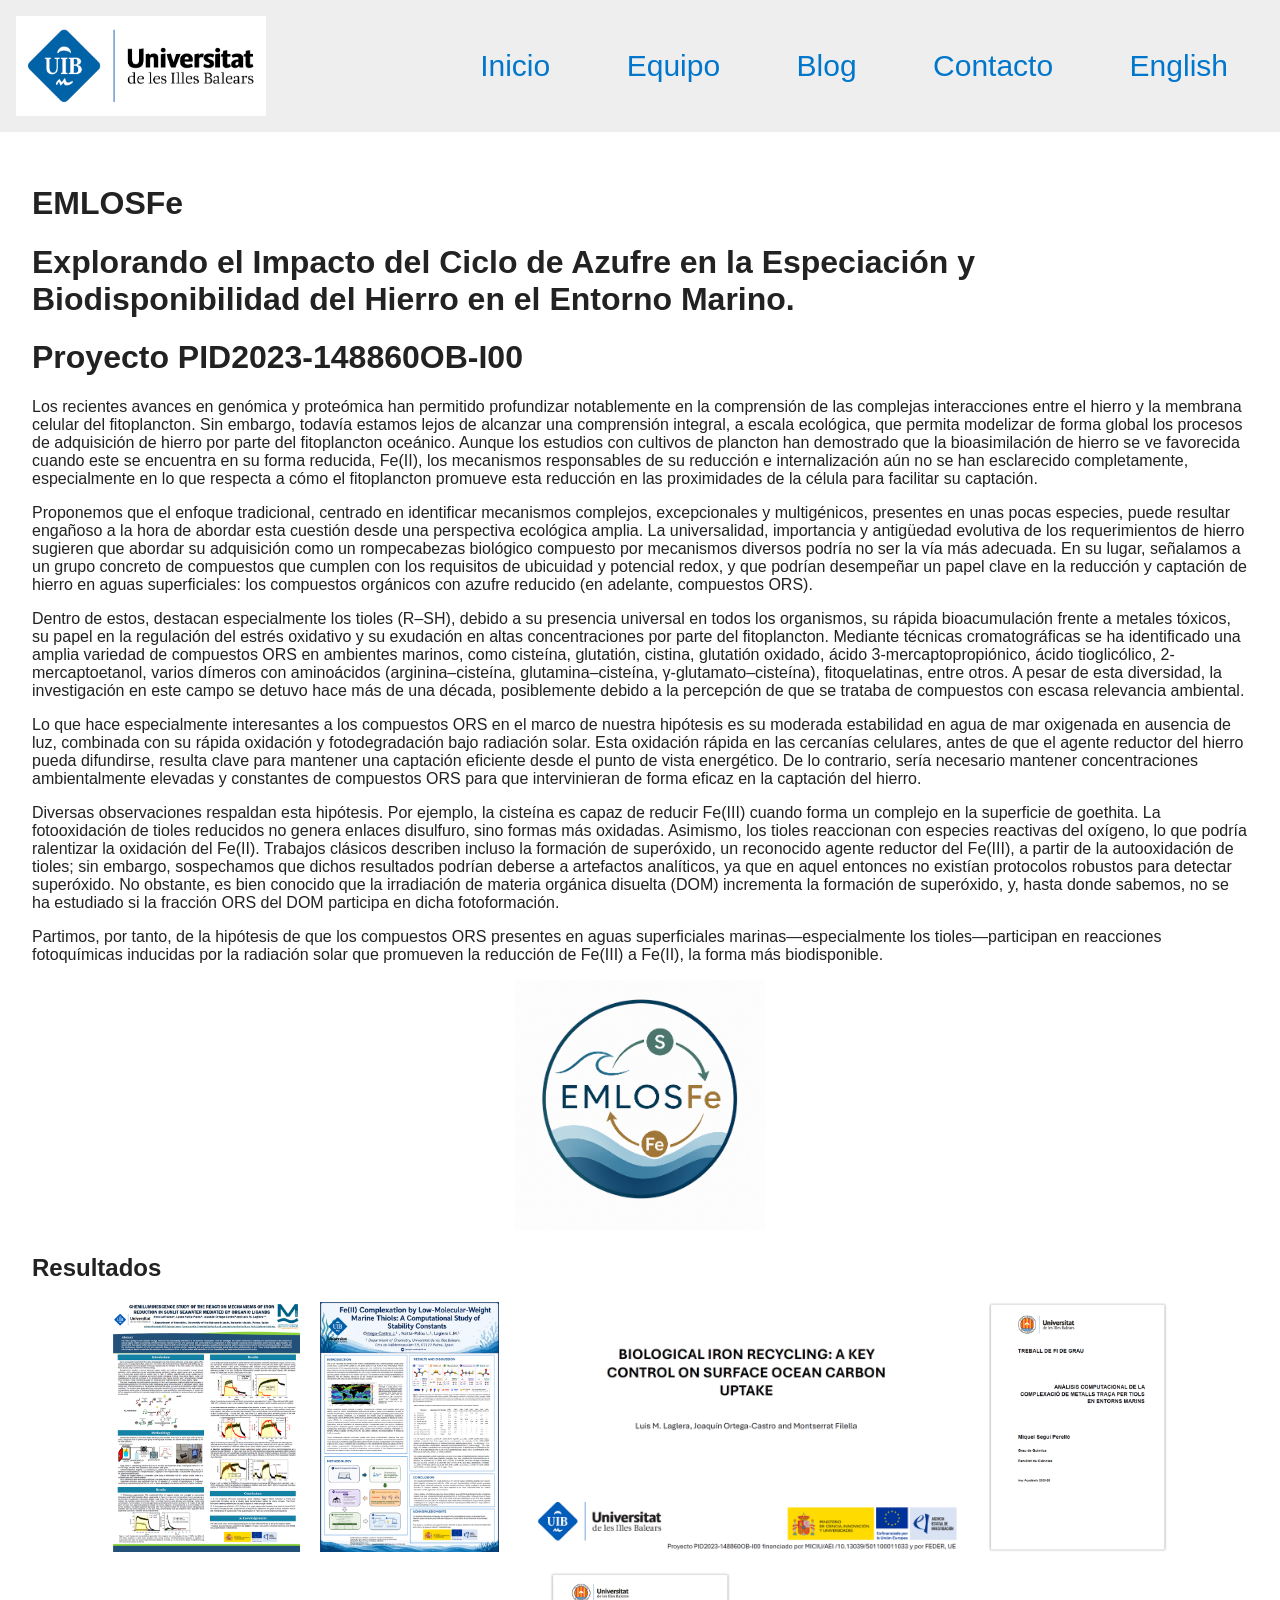
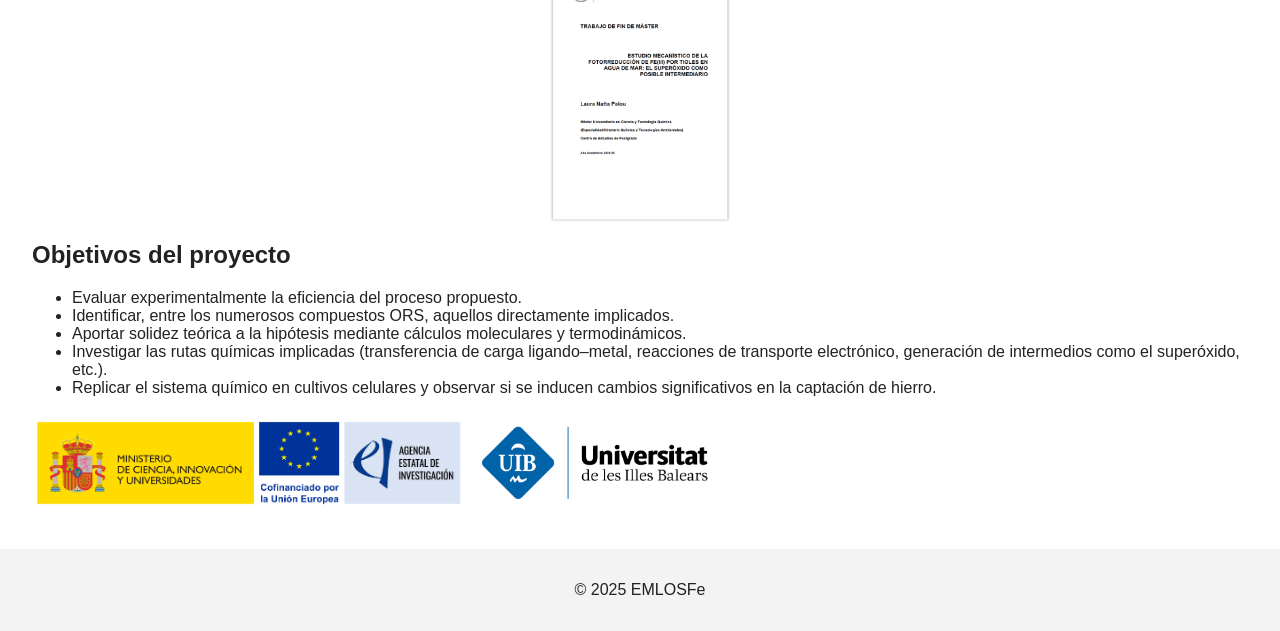
<file: index.html>
<!DOCTYPE html>
<html lang="es">
<head>
  <meta charset="UTF-8" />
  <title>EMLOSFe - Inicio</title>
  <link rel="stylesheet" href="css/style.css" />
</head>
<body>
  <header>
    <img src="images/logo-uib.png" alt="Logo UIB" height="100" />
    <nav>
      <a href="index.html">Inicio</a>
      <a href="equipo.html">Equipo</a>
      <a href="blog.html">Blog</a>
      <a href="contacto.html">Contacto</a>
      <a href="home.html">English</a>
    </nav>
  </header>
  <main>
    <h1>EMLOSFe</h1>
    <h1>Explorando el Impacto del Ciclo de Azufre en la Especiación y Biodisponibilidad del Hierro en el Entorno Marino. </h1>
    <h1>Proyecto PID2023-148860OB-I00 </h1>
    <body>

  <p>Los recientes avances en genómica y proteómica han permitido profundizar notablemente en la comprensión de las complejas interacciones entre el hierro y la membrana celular del fitoplancton. Sin embargo, todavía estamos lejos de alcanzar una comprensión integral, a escala ecológica, que permita modelizar de forma global los procesos de adquisición de hierro por parte del fitoplancton oceánico. Aunque los estudios con cultivos de plancton han demostrado que la bioasimilación de hierro se ve favorecida cuando este se encuentra en su forma reducida, Fe(II), los mecanismos responsables de su reducción e internalización aún no se han esclarecido completamente, especialmente en lo que respecta a cómo el fitoplancton promueve esta reducción en las proximidades de la célula para facilitar su captación.</p>

  <p>Proponemos que el enfoque tradicional, centrado en identificar mecanismos complejos, excepcionales y multigénicos, presentes en unas pocas especies, puede resultar engañoso a la hora de abordar esta cuestión desde una perspectiva ecológica amplia. La universalidad, importancia y antigüedad evolutiva de los requerimientos de hierro sugieren que abordar su adquisición como un rompecabezas biológico compuesto por mecanismos diversos podría no ser la vía más adecuada. En su lugar, señalamos a un grupo concreto de compuestos que cumplen con los requisitos de ubicuidad y potencial redox, y que podrían desempeñar un papel clave en la reducción y captación de hierro en aguas superficiales: los compuestos orgánicos con azufre reducido (en adelante, compuestos ORS).</p>

  <p>Dentro de estos, destacan especialmente los tioles (R–SH), debido a su presencia universal en todos los organismos, su rápida bioacumulación frente a metales tóxicos, su papel en la regulación del estrés oxidativo y su exudación en altas concentraciones por parte del fitoplancton. Mediante técnicas cromatográficas se ha identificado una amplia variedad de compuestos ORS en ambientes marinos, como cisteína, glutatión, cistina, glutatión oxidado, ácido 3-mercaptopropiónico, ácido tioglicólico, 2-mercaptoetanol, varios dímeros con aminoácidos (arginina–cisteína, glutamina–cisteína, γ-glutamato–cisteína), fitoquelatinas, entre otros. A pesar de esta diversidad, la investigación en este campo se detuvo hace más de una década, posiblemente debido a la percepción de que se trataba de compuestos con escasa relevancia ambiental.</p>

  <p>Lo que hace especialmente interesantes a los compuestos ORS en el marco de nuestra hipótesis es su moderada estabilidad en agua de mar oxigenada en ausencia de luz, combinada con su rápida oxidación y fotodegradación bajo radiación solar. Esta oxidación rápida en las cercanías celulares, antes de que el agente reductor del hierro pueda difundirse, resulta clave para mantener una captación eficiente desde el punto de vista energético. De lo contrario, sería necesario mantener concentraciones ambientalmente elevadas y constantes de compuestos ORS para que intervinieran de forma eficaz en la captación del hierro.</p>

  <p>Diversas observaciones respaldan esta hipótesis. Por ejemplo, la cisteína es capaz de reducir Fe(III) cuando forma un complejo en la superficie de goethita. La fotooxidación de tioles reducidos no genera enlaces disulfuro, sino formas más oxidadas. Asimismo, los tioles reaccionan con especies reactivas del oxígeno, lo que podría ralentizar la oxidación del Fe(II). Trabajos clásicos describen incluso la formación de superóxido, un reconocido agente reductor del Fe(III), a partir de la autooxidación de tioles; sin embargo, sospechamos que dichos resultados podrían deberse a artefactos analíticos, ya que en aquel entonces no existían protocolos robustos para detectar superóxido. No obstante, es bien conocido que la irradiación de materia orgánica disuelta (DOM) incrementa la formación de superóxido, y, hasta donde sabemos, no se ha estudiado si la fracción ORS del DOM participa en dicha fotoformación.</p>

  <p>Partimos, por tanto, de la hipótesis de que los compuestos ORS presentes en aguas superficiales marinas—especialmente los tioles—participan en reacciones fotoquímicas inducidas por la radiación solar que promueven la reducción de Fe(III) a Fe(II), la forma más biodisponible.</p>

      <div style="text-align: center;">
     <img src="images/Logo.png" alt="Logo EMLOSFe" height="250" />
     </div>
      
 <h2>Resultados</h2> 
 <ul>
 </ul>

  <div style="display: flex; justify-content: center; gap: 20px; align-items: center; flex-wrap: wrap;">
  <img src="images/PosterCadiz.PNG" alt="Poster Cadiz Junio 2026" height="250">
  <img src="images/ESPA2026.PNG" alt="Poster Salamanca Junio 2026" height="250">
  <img src="images/CHARLACADIZ2.PNG" alt="Charla Cadiz Junio 2026" height="250">
  <img src="images/TFGMiquel2.PNG" alt="TFG Febrero 2026" height="250">
  <img src="images/TFMLaura2.PNG" alt="TFM Julio 2026" height="250">
   </div>
      
  <h2>Objetivos del proyecto</h2>
  <ul>
    <li>Evaluar experimentalmente la eficiencia del proceso propuesto.</li>
    <li>Identificar, entre los numerosos compuestos ORS, aquellos directamente implicados.</li>
    <li>Aportar solidez teórica a la hipótesis mediante cálculos moleculares y termodinámicos.</li>
    <li>Investigar las rutas químicas implicadas (transferencia de carga ligando–metal, reacciones de transporte electrónico, generación de intermedios como el superóxido, etc.).</li>
    <li>Replicar el sistema químico en cultivos celulares y observar si se inducen cambios significativos en la captación de hierro.</li>
  </ul>

</body>
    <img src="images/miciu-cofinanciadoUE-aei.png" alt="Logo UIB" height="100" />
    <img src="images/logo-uib.png" alt="Logo UIB" height="100" />
  </main>
  <footer>
    <p>© 2025 EMLOSFe</p>
  </footer>
</body>
</html>
</file>
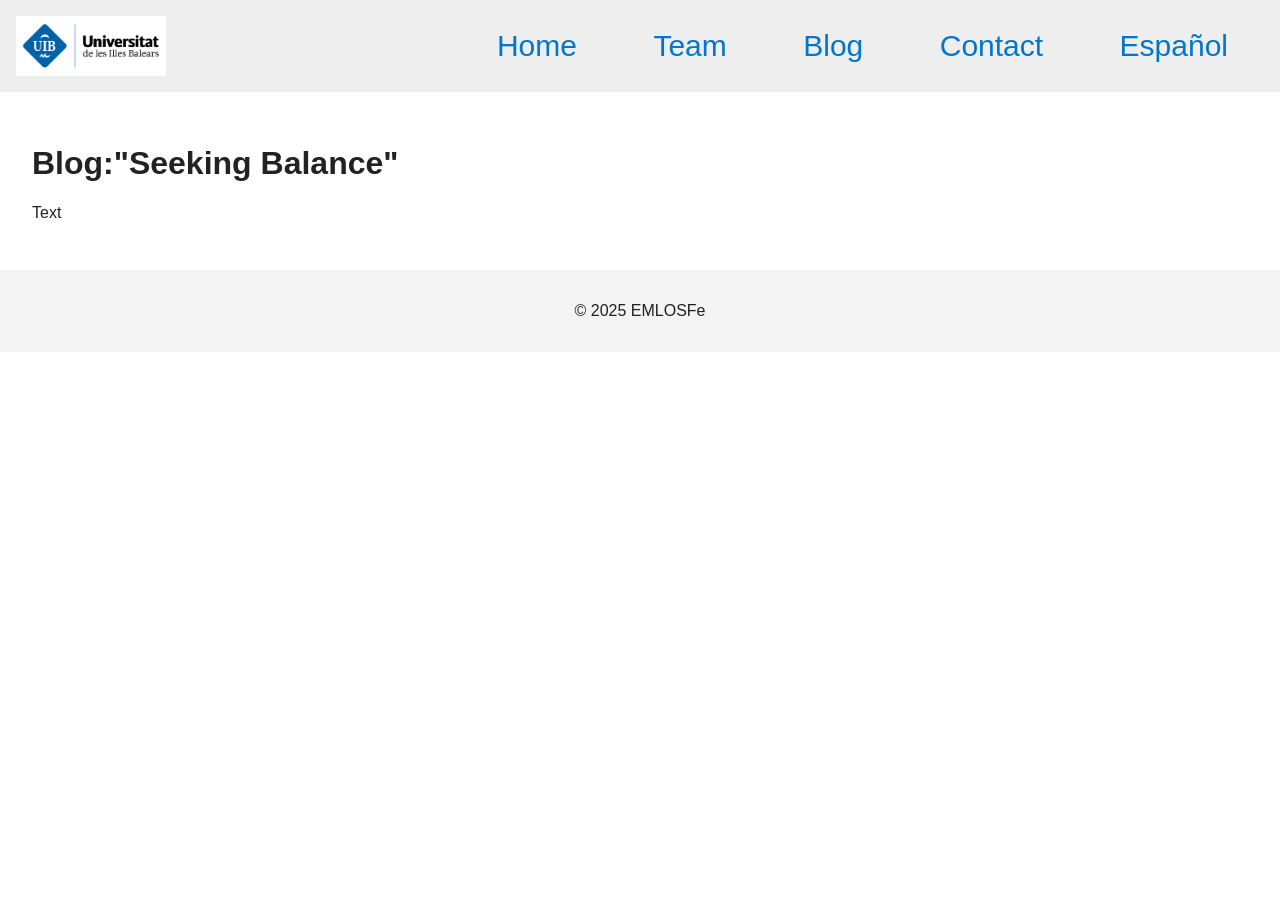
<file: blog-en.html>
<!DOCTYPE html>
<html lang="es">
<head>
  <meta charset="UTF-8" />
  <title>EMLOSFe - Inicio</title>
  <link rel="stylesheet" href="css/style.css" />
</head>
<body>
  <header>
    <img src="images/logo-uib.png" alt="Logo UIB" height="60" />
    <nav>
      <a href="home.html">Home</a>
      <a href="team.html">Team</a>
      <a href="blog-en.html">Blog</a>
      <a href="contact.html">Contact</a>
      <a href="blog.html">Español</a>
    </nav>
  </header>
  <main>
    <h1>Blog:"Seeking Balance" </h1>
    <p>Text </p>
  </main>
  <footer>
    <p>© 2025 EMLOSFe</p>
  </footer>
</body>
</html>
</file>
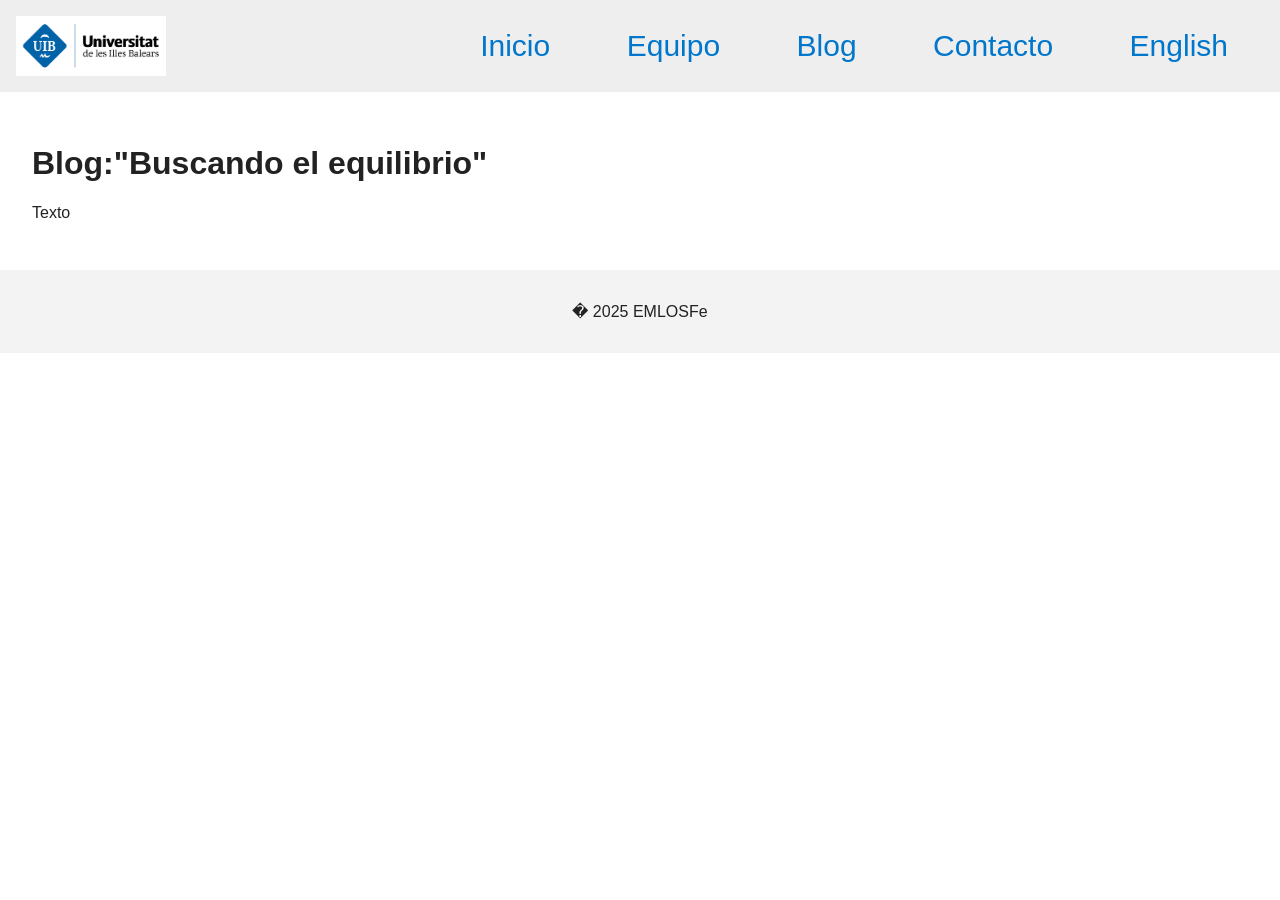
<file: blog.html>
<!DOCTYPE html>
<html lang="es">
<head>
  <meta charset="UTF-8" />
  <title>EMLOSFe - Inicio</title>
  <link rel="stylesheet" href="css/style.css" />
</head>
<body>
  <header>
    <img src="images/logo-uib.png" alt="Logo UIB" height="60" />
    <nav>
      <a href="index.html">Inicio</a>
      <a href="equipo.html">Equipo</a>
      <a href="blog.html">Blog</a>
      <a href="contacto.html">Contacto</a>
      <a href="blog-en.html">English</a>
    </nav>
  </header>
  <main>
    <h1>Blog:"Buscando el equilibrio" </h1>
    <p>Texto</p>
  </main>
  <footer>
    <p>� 2025 EMLOSFe</p>
  </footer>
</body>
</html>
</file>
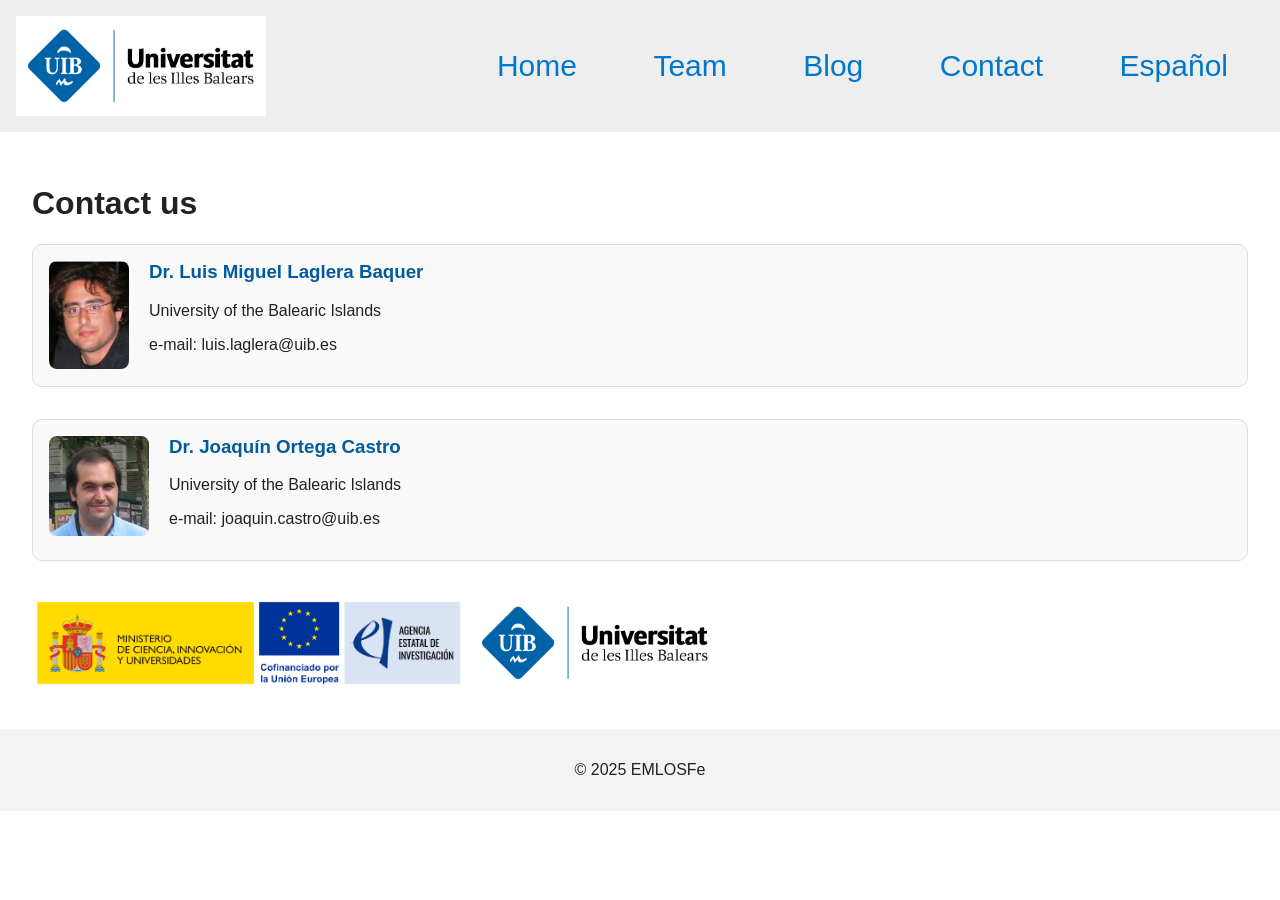
<file: contact.html>
<!DOCTYPE html>
<html lang="es">
<head>
  <meta charset="UTF-8" />
  <title>EMLOSFe - Equipo</title>
  <link rel="stylesheet" href="css/style.css" />
  <style>
    .investigador {
      border: 1px solid #ddd;
      border-radius: 10px;
      padding: 1em;
      margin-bottom: 2em;
      background-color: #f9f9f9;
    }

    .investigador h3 {
      margin-top: 0;
      color: #005a9c;
    }

    .investigador a {
      color: #007acc;
      text-decoration: none;
    }

    .investigador a:hover {
      text-decoration: underline;
    }
  </style>
</head>
<body>
  <header>
    <img src="images/logo-uib.png" alt="Logo UIB" height="100" />
    <nav>
      <a href="home.html">Home</a>
      <a href="team.html">Team</a>
      <a href="blog.html">Blog</a>
      <a href="contact.html">Contact</a>
      <a href="contacto.html">Español</a>
    </nav>
  </header>

  <main>
    <h1>Contact us</h1>
    <h2></h2>

    <div class="investigador">
      <img src="images/ip1.jpeg" alt="Foto IP1" style="width:80px; float:left; margin-right:20px; border-radius:8px;" />
      <h3>Dr. Luis Miguel Laglera Baquer </h3>
      <p>University of the Balearic Islands</p>
      <p>
          e-mail: luis.laglera@uib.es 
        </a>
      </p>
    </div>

    <div class="investigador">
      <img src="images/ip2.png" alt="Foto IP1" style="width:100px; float:left; margin-right:20px; border-radius:8px;" />
      <h3>Dr. Joaquín Ortega Castro</h3>
      <p>University of the Balearic Islands</p>
      <p>
          e-mail: joaquin.castro@uib.es 
        </a>
      </p>
    </div>

    <img src="images/miciu-cofinanciadoUE-aei.png" alt="Logo MICIU" height="100" />
    <img src="images/logo-uib.png" alt="Logo UIB" height="100" />
  </main>

  <footer>
    <p>© 2025 EMLOSFe</p>
  </footer>
</body>
</html>

    </p>
  </div>

</body>
</html>
</file>
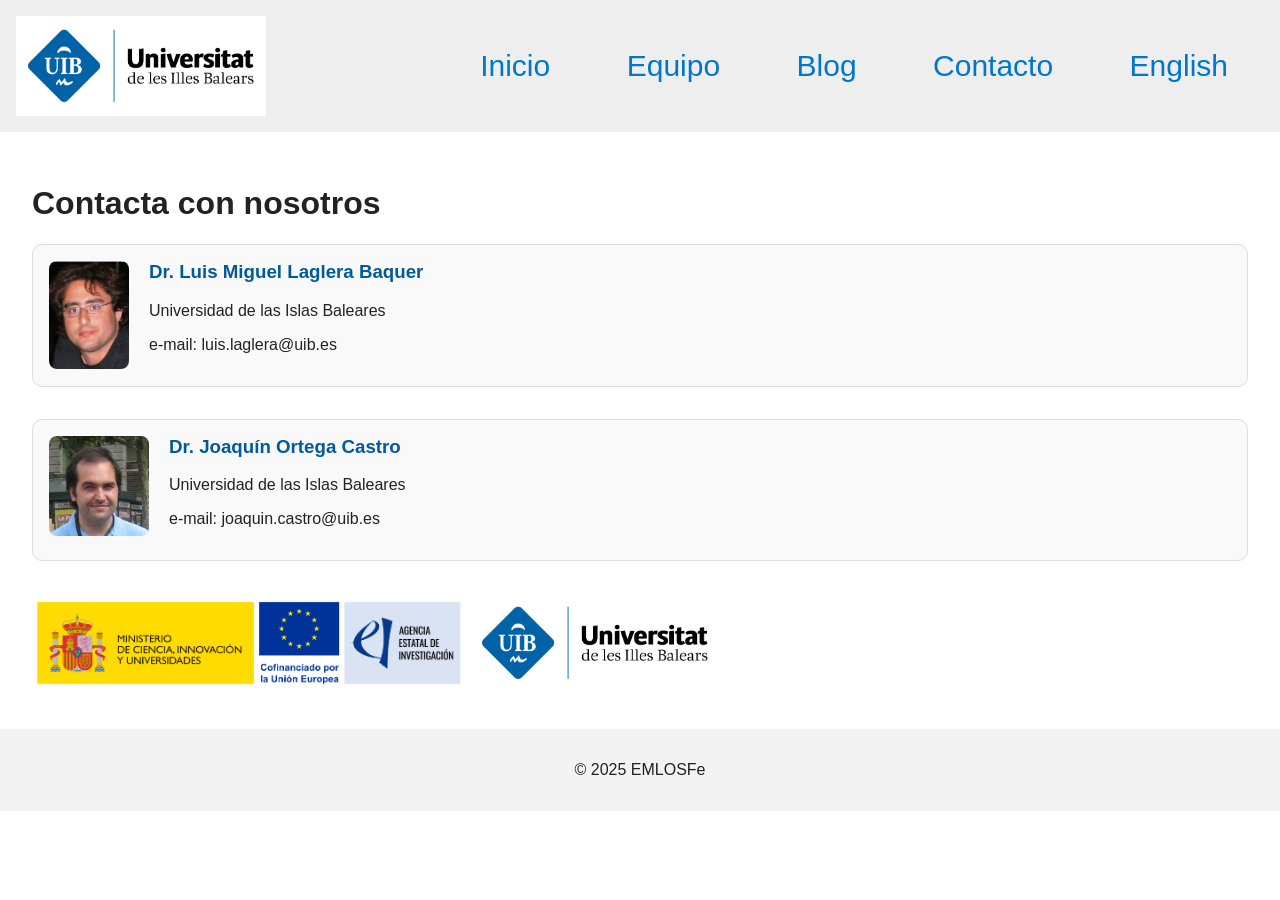
<file: contacto.html>
<!DOCTYPE html>
<html lang="es">
<head>
  <meta charset="UTF-8" />
  <title>EMLOSFe - Equipo</title>
  <link rel="stylesheet" href="css/style.css" />
  <style>
    .investigador {
      border: 1px solid #ddd;
      border-radius: 10px;
      padding: 1em;
      margin-bottom: 2em;
      background-color: #f9f9f9;
    }

    .investigador h3 {
      margin-top: 0;
      color: #005a9c;
    }

    .investigador a {
      color: #007acc;
      text-decoration: none;
    }

    .investigador a:hover {
      text-decoration: underline;
    }
  </style>
</head>
<body>
  <header>
    <img src="images/logo-uib.png" alt="Logo UIB" height="100" />
    <nav>
      <a href="index.html">Inicio</a>
      <a href="equipo.html">Equipo</a>
      <a href="blog.html">Blog</a>
      <a href="contacto.html">Contacto</a>
      <a href="contact.html">English</a>
    </nav>
  </header>

  <main>
    <h1>Contacta con nosotros</h1>
    <h2></h2>

    <div class="investigador">
      <img src="images/ip1.jpeg" alt="Foto IP1" style="width:80px; float:left; margin-right:20px; border-radius:8px;" />
      <h3>Dr. Luis Miguel Laglera Baquer </h3>
      <p>Universidad de las Islas Baleares</p>
      <p>
          e-mail: luis.laglera@uib.es 
        </a>
      </p>
    </div>

    <div class="investigador">
      <img src="images/ip2.png" alt="Foto IP1" style="width:100px; float:left; margin-right:20px; border-radius:8px;" />
      <h3>Dr. Joaquín Ortega Castro</h3>
      <p>Universidad de las Islas Baleares</p>
      <p>
          e-mail: joaquin.castro@uib.es 
        </a>
      </p>
    </div>

    <img src="images/miciu-cofinanciadoUE-aei.png" alt="Logo MICIU" height="100" />
    <img src="images/logo-uib.png" alt="Logo UIB" height="100" />
  </main>

  <footer>
    <p>© 2025 EMLOSFe</p>
  </footer>
</body>
</html>

    </p>
  </div>

</body>
</html>
</file>
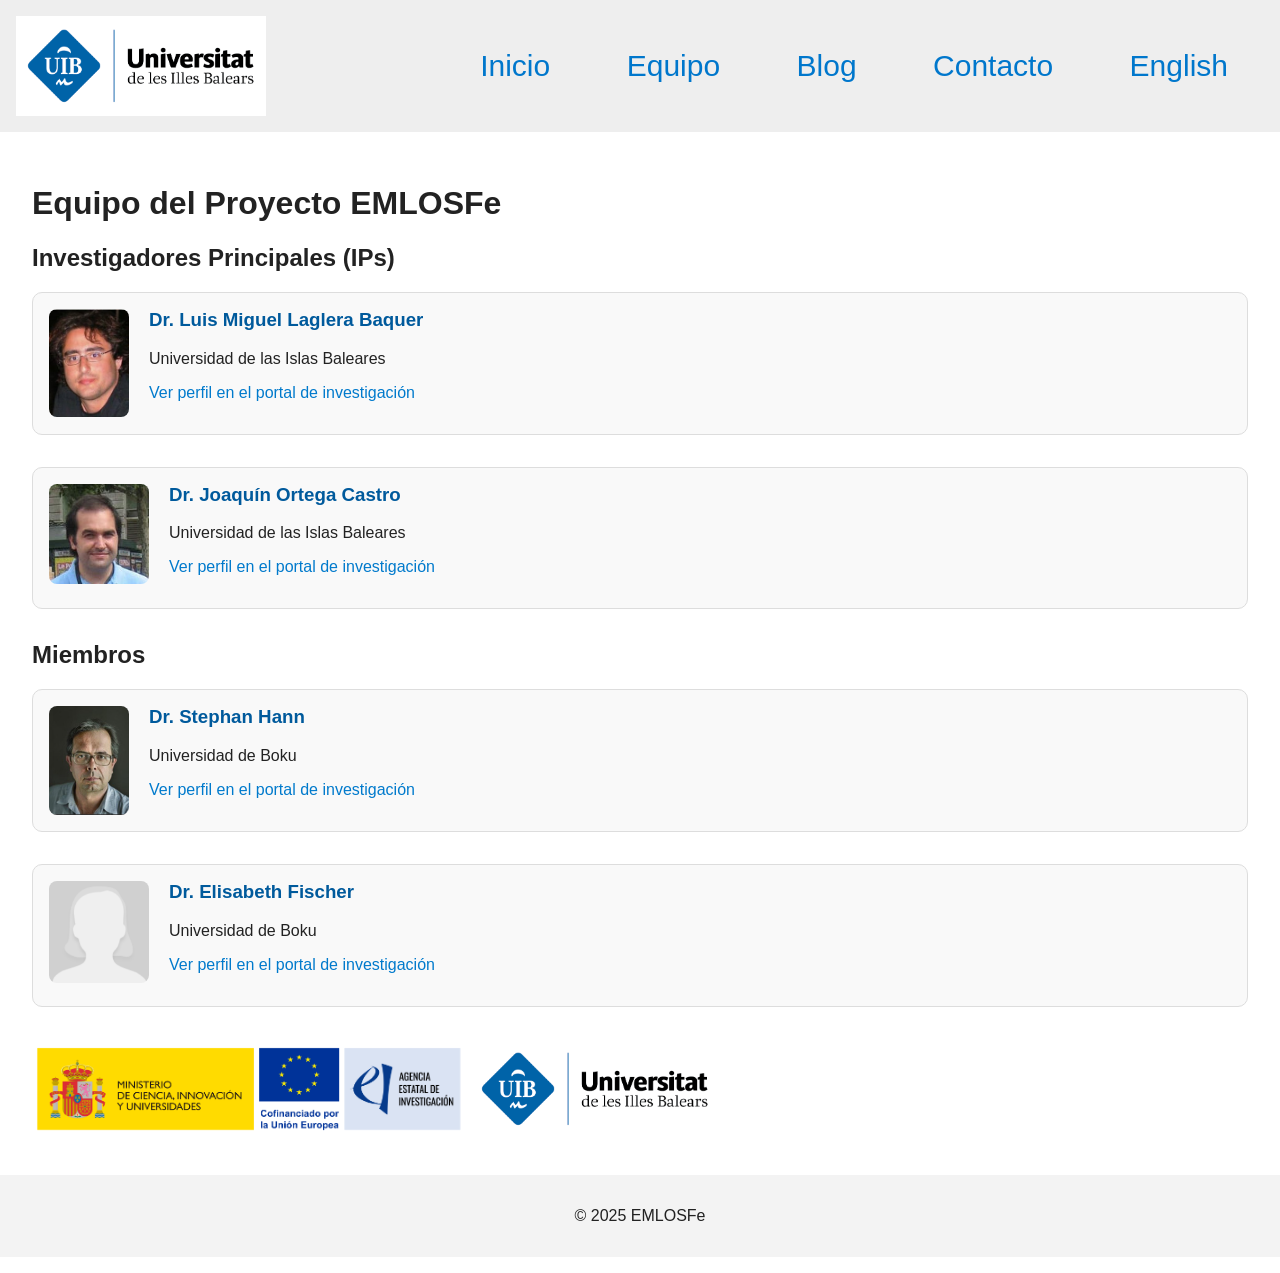
<file: equipo.html>
<!DOCTYPE html>
<html lang="es">
<head>
  <meta charset="UTF-8" />
  <title>EMLOSFe - Equipo</title>
  <link rel="stylesheet" href="css/style.css" />
  <style>
    .investigador {
      border: 1px solid #ddd;
      border-radius: 10px;
      padding: 1em;
      margin-bottom: 2em;
      background-color: #f9f9f9;
    }

    .investigador h3 {
      margin-top: 0;
      color: #005a9c;
    }

    .investigador a {
      color: #007acc;
      text-decoration: none;
    }

    .investigador a:hover {
      text-decoration: underline;
    }
  </style>
</head>
<body>
  <header>
    <img src="images/logo-uib.png" alt="Logo UIB" height="100" />
    <nav>
      <a href="index.html">Inicio</a>
      <a href="equipo.html">Equipo</a>
      <a href="blog.html">Blog</a>
      <a href="contacto.html">Contacto</a>
      <a href="team.html">English</a>
    </nav>
  </header>

  <main>
    <h1>Equipo del Proyecto EMLOSFe</h1>
    <h2>Investigadores Principales (IPs)</h2>

    <div class="investigador">
      <img src="images/ip1.jpeg" alt="Foto IP1" style="width:80px; float:left; margin-right:20px; border-radius:8px;" />
      <h3>Dr. Luis Miguel Laglera Baquer </h3>
      <p>Universidad de las Islas Baleares</p>
      <p>
        <a href="https://portalinvestigacio.uib.es/investigadores/1207146/publicaciones" target="_blank">
          Ver perfil en el portal de investigación
        </a>
      </p>
    </div>

    <div class="investigador">
      <img src="images/ip2.png" alt="Foto IP1" style="width:100px; float:left; margin-right:20px; border-radius:8px;" />
      <h3>Dr. Joaquín Ortega Castro</h3>
      <p>Universidad de las Islas Baleares</p>
      <p>
        <a href="https://portalinvestigacio.uib.es/investigadores/1208662/publicaciones" target="_blank">
          Ver perfil en el portal de investigación
        </a>
      </p>
    </div>

       <h2>Miembros</h2>

    <div class="investigador">
      <img src="images/m1.PNG" alt="Foto IP1" style="width:80px; float:left; margin-right:20px; border-radius:8px;" />
      <h3>Dr. Stephan Hann</h3>
      <p>Universidad de Boku</p>
      <p>
        <a href="https://forschung.boku.ac.at/en/researcher/Stephan-Hann-21EB7DD55F3AE04A" target="_blank">
          Ver perfil en el portal de investigación
        </a>
      </p>
    </div>

    <div class="investigador">
      <img src="images/m2.PNG" alt="Foto IP1" style="width:100px; float:left; margin-right:20px; border-radius:8px;" />
      <h3>Dr. Elisabeth Fischer</h3>
      <p>Universidad de Boku</p>
      <p>
        <a href="https://boku.ac.at/personen/person/24F19C36F80CD8F9" target="_blank">
          Ver perfil en el portal de investigación
        </a>
      </p>
    </div>

    <img src="images/miciu-cofinanciadoUE-aei.png" alt="Logo MICIU" height="100" />
    <img src="images/logo-uib.png" alt="Logo UIB" height="100" />
  </main>

  <footer>
    <p>© 2025 EMLOSFe</p>
  </footer>
</body>
</html>

    </p>
  </div>

</body>
</html>
</file>
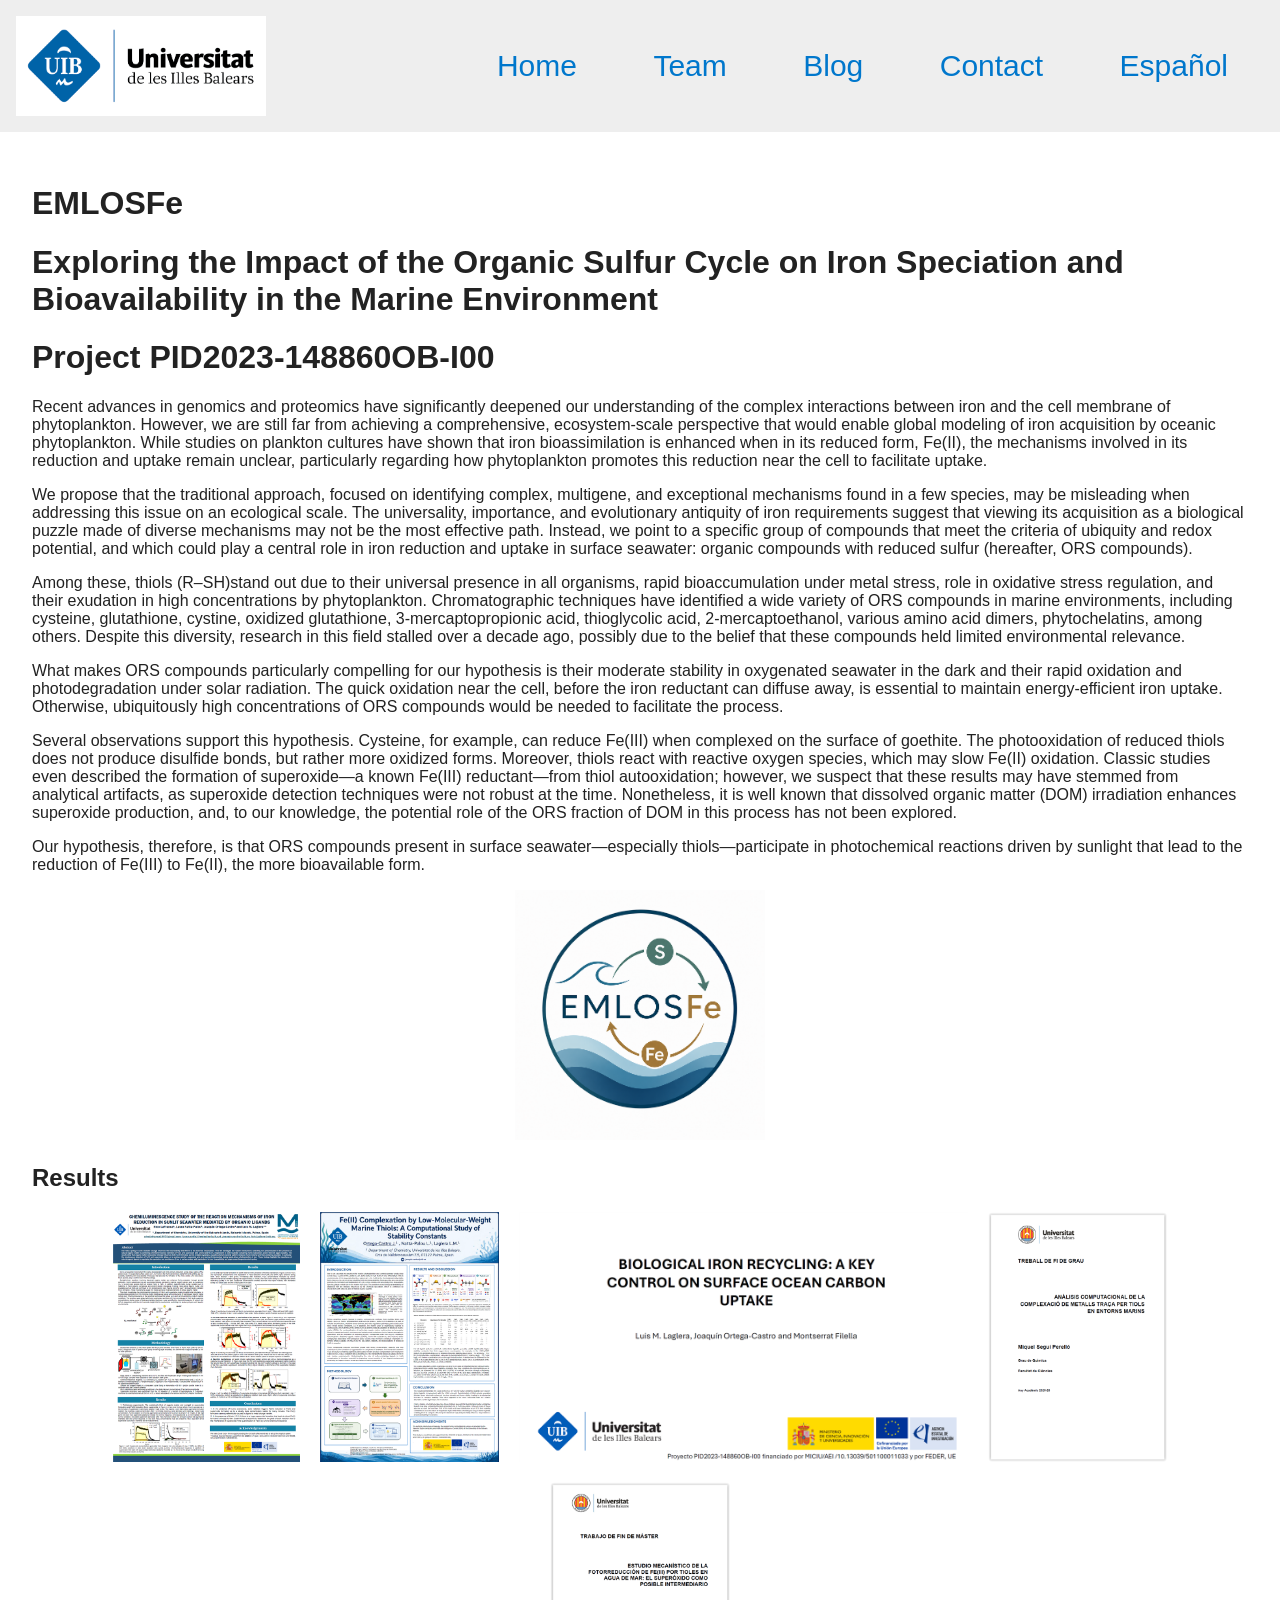
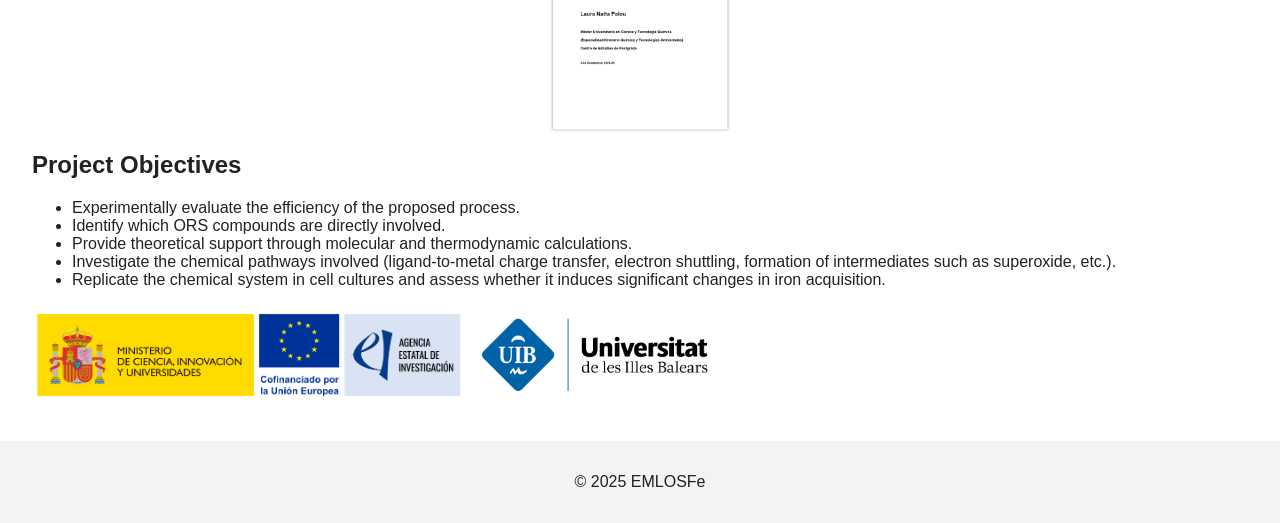
<file: home.html>
<!DOCTYPE html>
<html lang="es">
<head>
  <meta charset="UTF-8" />
  <title>EMLOSFe - Inicio</title>
  <link rel="stylesheet" href="css/style.css" />
</head>
<body>
  <header>
    <img src="images/logo-uib.png" alt="Logo UIB" height="100" />
    <nav>
      <a href="home.html">Home</a>
      <a href="team.html">Team</a>
      <a href="blog.html">Blog</a>
      <a href="contact.html">Contact</a>
      <a href="index.html">Español</a>
    </nav>
  </header>
  <main>
    <h1>EMLOSFe</h1>
    <h1>Exploring the Impact of the Organic Sulfur Cycle on Iron Speciation and Bioavailability in the Marine Environment</h1>
    <h1>Project PID2023-148860OB-I00 </h1>
    <body>

<p>Recent advances in genomics and proteomics have significantly deepened our understanding of the complex interactions between iron and the cell membrane of phytoplankton. However, we are still far from achieving a comprehensive, ecosystem-scale perspective that would enable global modeling of iron acquisition by oceanic phytoplankton. While studies on plankton cultures have shown that iron bioassimilation is enhanced when in its reduced form, Fe(II), the mechanisms involved in its reduction and uptake remain unclear, particularly regarding how phytoplankton promotes this reduction near the cell to facilitate uptake.</p>

<p>We propose that the traditional approach, focused on identifying complex, multigene, and exceptional mechanisms found in a few species, may be misleading when addressing this issue on an ecological scale. The universality, importance, and evolutionary antiquity of iron requirements suggest that viewing its acquisition as a biological puzzle made of diverse mechanisms may not be the most effective path. Instead, we point to a specific group of compounds that meet the criteria of ubiquity and redox potential, and which could play a central role in iron reduction and uptake in surface seawater: organic compounds with reduced sulfur (hereafter, ORS compounds).</p>

<p>Among these, thiols (R–SH)stand out due to their universal presence in all organisms, rapid bioaccumulation under metal stress, role in oxidative stress regulation, and their exudation in high concentrations by phytoplankton. Chromatographic techniques have identified a wide variety of ORS compounds in marine environments, including cysteine, glutathione, cystine, oxidized glutathione, 3-mercaptopropionic acid, thioglycolic acid, 2-mercaptoethanol, various amino acid dimers, phytochelatins, among others. Despite this diversity, research in this field stalled over a decade ago, possibly due to the belief that these compounds held limited environmental relevance.</p>

<p>What makes ORS compounds particularly compelling for our hypothesis is their moderate stability in oxygenated seawater in the dark and their rapid oxidation and photodegradation under solar radiation. The quick oxidation near the cell, before the iron reductant can diffuse away, is essential to maintain energy-efficient iron uptake. Otherwise, ubiquitously high concentrations of ORS compounds would be needed to facilitate the process.</p>

<p>Several observations support this hypothesis. Cysteine, for example, can reduce Fe(III) when complexed on the surface of goethite. The photooxidation of reduced thiols does not produce disulfide bonds, but rather more oxidized forms. Moreover, thiols react with reactive oxygen species, which may slow Fe(II) oxidation. Classic studies even described the formation of superoxide—a known Fe(III) reductant—from thiol autooxidation; however, we suspect that these results may have stemmed from analytical artifacts, as superoxide detection techniques were not robust at the time. Nonetheless, it is well known that dissolved organic matter (DOM) irradiation enhances superoxide production, and, to our knowledge, the potential role of the ORS fraction of DOM in this process has not been explored.</p>

<p>Our hypothesis, therefore, is that ORS compounds present in surface seawater—especially thiols—participate in photochemical reactions driven by sunlight that lead to the reduction of Fe(III) to Fe(II), the more bioavailable form.</p>

     <div style="text-align: center;">
     <img src="images/Logo.png" alt="Logo EMLOSFe" height="250" />
     </div>

 <h2>Results</h2> 
<ul>
</ul>

  <div style="display: flex; justify-content: center; gap: 20px; align-items: center; flex-wrap: wrap;">
  <img src="images/PosterCadiz.PNG" alt="Poster Cadiz Junio 2026" height="250">
  <img src="images/ESPA2026.PNG" alt="Poster Salamanca Junio 2026" height="250">
  <img src="images/CHARLACADIZ2.PNG" alt="Charla Cadiz Junio 2026" height="250">
  <img src="images/TFGMiquel2.PNG" alt="TFG Febrero 2026" height="250">
  <img src="images/TFMLaura2.PNG" alt="TFM Julio 2026" height="250">
   </div>


<h2>Project Objectives</h2>
<ul>
  <li>Experimentally evaluate the efficiency of the proposed process.</li>
  <li>Identify which ORS compounds are directly involved.</li>
  <li>Provide theoretical support through molecular and thermodynamic calculations.</li>
  <li>Investigate the chemical pathways involved (ligand-to-metal charge transfer, electron shuttling, formation of intermediates such as superoxide, etc.).</li>
  <li>Replicate the chemical system in cell cultures and assess whether it induces significant changes in iron acquisition.</li>
</ul>
      


</body>
    <img src="images/miciu-cofinanciadoUE-aei.png" alt="Logo UIB" height="100" />
    <img src="images/logo-uib.png" alt="Logo UIB" height="100" />
  </main>
  <footer>
    <p>© 2025 EMLOSFe</p>
  </footer>
</body>
</html>
</file>
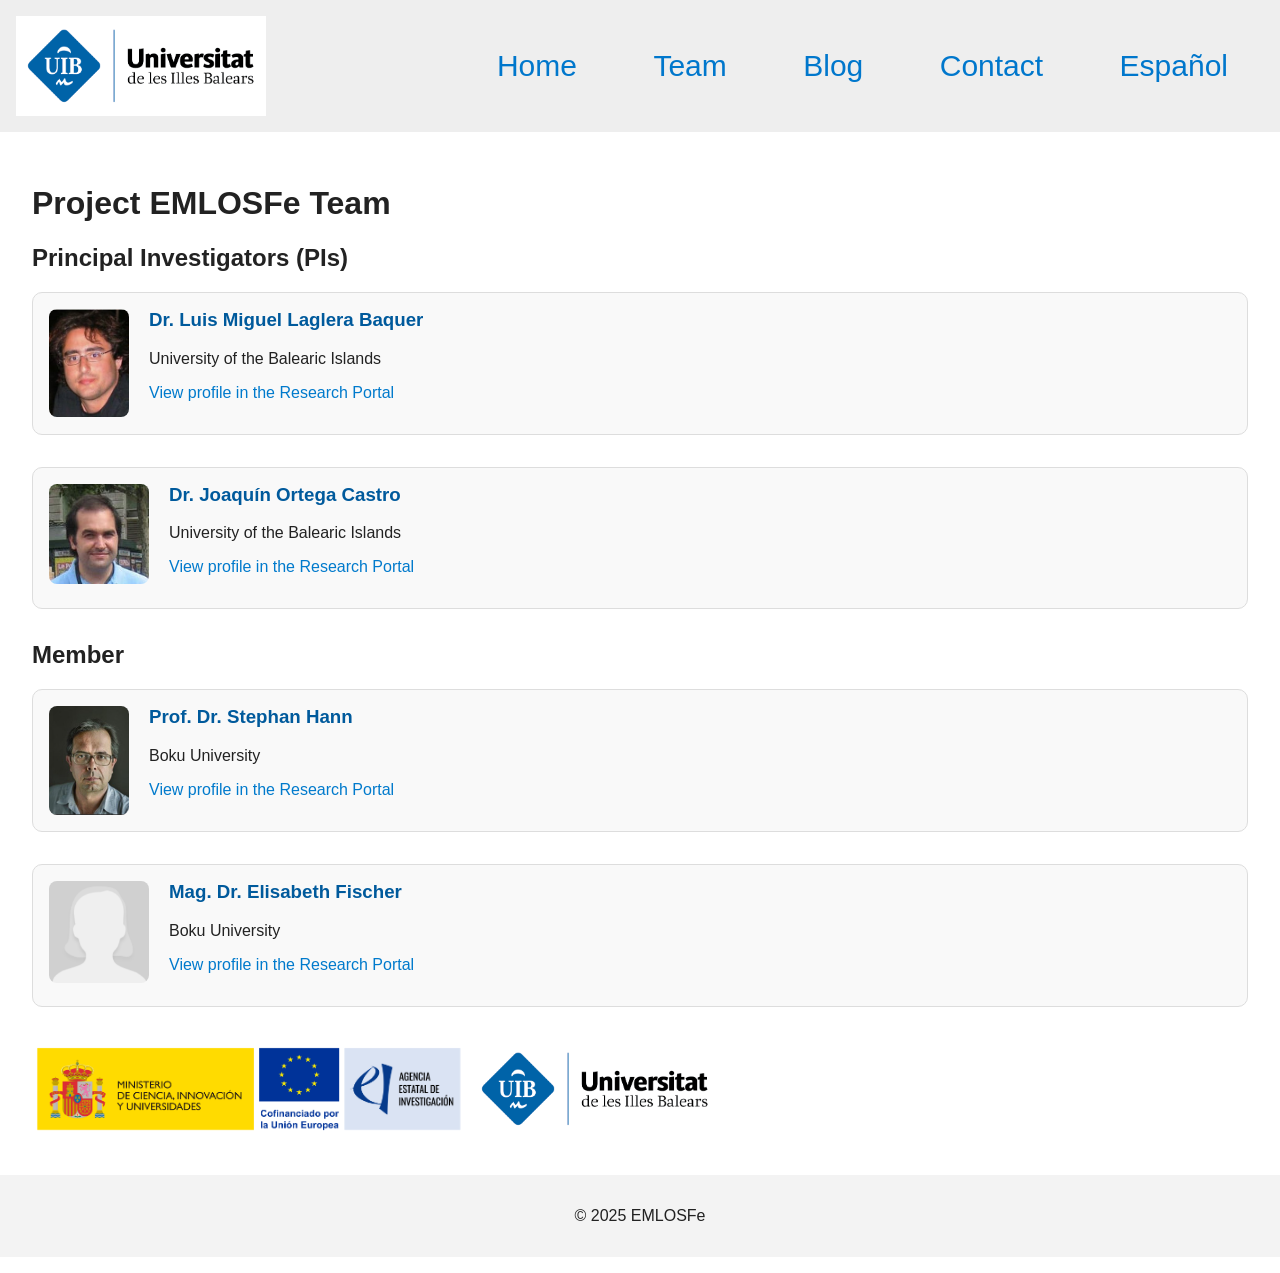
<file: team.html>
<!DOCTYPE html>
<html lang="es">
<head>
  <meta charset="UTF-8" />
  <title>EMLOSFe - Equipo</title>
  <link rel="stylesheet" href="css/style.css" />
  <style>
    .investigador {
      border: 1px solid #ddd;
      border-radius: 10px;
      padding: 1em;
      margin-bottom: 2em;
      background-color: #f9f9f9;
    }

    .investigador h3 {
      margin-top: 0;
      color: #005a9c;
    }

    .investigador a {
      color: #007acc;
      text-decoration: none;
    }

    .investigador a:hover {
      text-decoration: underline;
    }
  </style>
</head>
<body>
  <header>
    <img src="images/logo-uib.png" alt="Logo UIB" height="100" />
    <nav>
      <a href="home.html">Home</a>
      <a href="team.html">Team</a>
      <a href="blog-en.html">Blog</a>
      <a href="contact.html">Contact</a>
      <a href="equipo.html">Español</a>
    </nav>
  </header>

  <main>
    <h1>Project EMLOSFe Team</h1>
    <h2>Principal Investigators (PIs)</h2>

    <div class="investigador">
      <img src="images/ip1.jpeg" alt="Photo of PI1" style="width:80px; float:left; margin-right:20px; border-radius:8px;" />
      <h3>Dr. Luis Miguel Laglera Baquer </h3>
      <p>University of the Balearic Islands</p>
      <p>
        <a href="https://portalinvestigacio.uib.es/investigadores/1207146/publicaciones?lang=en" target="_blank">
          View profile in the Research Portal
        </a>
      </p>
    </div>

    <div class="investigador">
      <img src="images/ip2.png" alt="Foto IP1" style="width:100px; float:left; margin-right:20px; border-radius:8px;" />
      <h3>Dr. Joaquín Ortega Castro</h3>
      <p>University of the Balearic Islands</p>
      <p>
        <a href="https://portalinvestigacio.uib.es/investigadores/1208739/publicaciones?lang=en" target="_blank">
          View profile in the Research Portal
        </a>
      </p>
    </div>

        <h2>Member</h2>

    <div class="investigador">
      <img src="images/m1.PNG" alt="Photo of PI1" style="width:80px; float:left; margin-right:20px; border-radius:8px;" />
      <h3>Prof. Dr. Stephan Hann </h3>
      <p>Boku University</p>
      <p>
        <a href="https://forschung.boku.ac.at/en/researcher/Stephan-Hann-21EB7DD55F3AE04A" target="_blank">
          View profile in the Research Portal
        </a>
      </p>
    </div>

    <div class="investigador">
      <img src="images/m2.PNG" alt="Foto IP1" style="width:100px; float:left; margin-right:20px; border-radius:8px;" />
      <h3>Mag. Dr. Elisabeth Fischer</h3>
      <p>Boku University</p>
      <p>
        <a href="https://boku.ac.at/personen/person/24F19C36F80CD8F9" target="_blank">
          View profile in the Research Portal
        </a>
      </p>
    </div>

    <img src="images/miciu-cofinanciadoUE-aei.png" alt="Logo MICIU" height="100" />
    <img src="images/logo-uib.png" alt="Logo UIB" height="100" />
  </main>

  <footer>
    <p>© 2025 EMLOSFe</p>
  </footer>
</body>
</html>

    </p>
  </div>

</body>
</html>
</file>
<file: css/style.css>
body {
  font-family: sans-serif;
  margin: 0;
  padding: 0;
  background: #fff;
  color: #222;
}

header {
  background: #eee;
  padding: 1em;
  display: flex;
  justify-content: space-between;
  align-items: center;
}

nav a {
  font-size: 30px;
  padding: 16px 24px;
  margin: 0 12px;
  text-decoration: none;
  color: #0077cc;
}

main {
  padding: 2em;
}

footer {
  background: #f3f3f3;
  text-align: center;
  padding: 1em;
}
</file>
